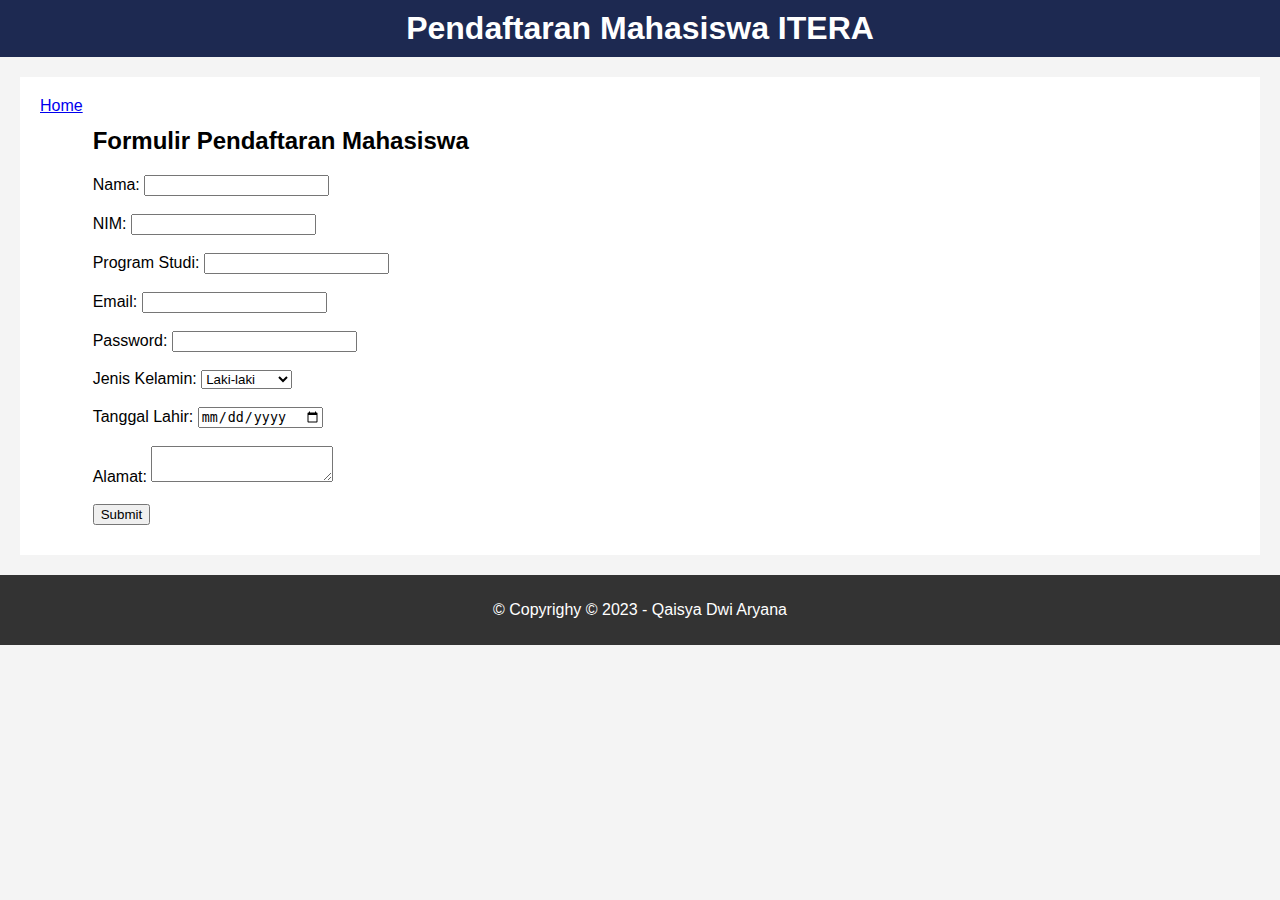
<file: form.html>
<!DOCTYPE html>
<html lang="en">
<head>
    <meta charset="UTF-8">
    <title>Formulir</title>
    <link rel="stylesheet" type="text/css" href="styleform.css">
</head>
<body>
    <header>
        <h1>Pendaftaran Mahasiswa ITERA</h1>
    </header>
    <div class="container">
         <nav>
            <a href="index.html"><i class="fa fa-home"></i><span>Home</span></a>
        </nav>
        <main>
            <h2>Formulir Pendaftaran Mahasiswa</h2>
            <form id="registrationForm">
                <label for="nama">Nama:</label>
                <input type="text" id="nama" name="nama" required><br><br>
                
                <label for="nim">NIM:</label>
                <input type="text" id="nim" name="nim" required><br><br>
                
                <label for="prodi">Program Studi:</label>
                <input type="text" id="prodi" name="prodi" required><br><br>
                
                <label for="email">Email:</label>
                <input type="email" id="email" name="email" required><br><br>
                
                <label for="password">Password:</label>
                <input type="password" id="password" name="password" required><br><br>
                
                <label for="gender">Jenis Kelamin:</label>
                <select id="gender" name="gender" required>
                    <option value="Laki-laki">Laki-laki</option>
                    <option value="Perempuan">Perempuan</option>
                </select><br><br>
                
                <label for="tgl_lahir">Tanggal Lahir:</label>
                <input type="date" id="tgl_lahir" name="tgl_lahir" required><br><br>
                
                <label for="alamat">Alamat:</label>
                <textarea id="alamat" name="alamat" required></textarea><br><br>

                <button type="button" onclick="saveData()">Submit</button>
            </form>
        </main>
    </div>
    <footer>
        <p>&copy; Copyrighy © 2023 - Qaisya Dwi Aryana</p>
    </footer>
    
    <script>
        function saveData() {
            const form = document.getElementById("registrationForm");

            // Mendapatkan data dari formulir
            const data = {
                nama: form.elements.nama.value,
                nim: form.elements.nim.value,
                prodi: form.elements.prodi.value,
                email: form.elements.email.value,
                password: form.elements.password.value,
                gender: form.elements.gender.value,
                tgl_lahir: form.elements.tgl_lahir.value,
                alamat: form.elements.alamat.value
            };

            // Menyimpan data di penyimpanan lokal (localStorage)
            const savedData = localStorage.getItem("mahasiswaData");
            let dataArray = [];

            if (savedData) {
                dataArray = JSON.parse(savedData);
            }

            dataArray.push(data);
            localStorage.setItem("mahasiswaData", JSON.stringify(dataArray));

            // Mengarahkan ke halaman tabel
            window.location.href = "table.html";
        }
    </script>
</body>
</html>
</file>
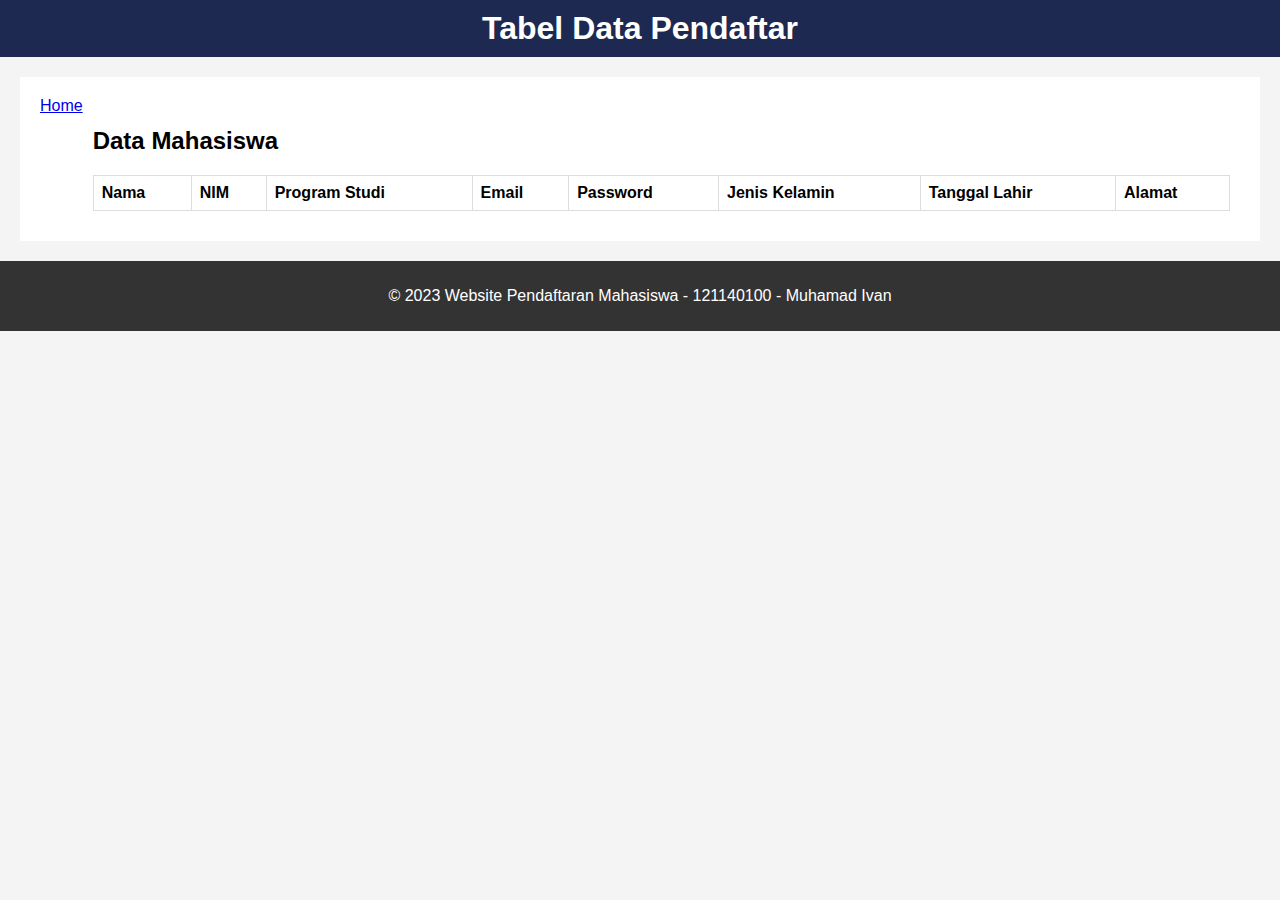
<file: table.html>
<!DOCTYPE html>
<html lang="en">
<head>
    <meta charset="UTF-8">
    <title>Table Data</title>
    <link rel="stylesheet" type="text/css" href="styletable.css">
</head>
<body>
    <header>
        <h1>Tabel Data Pendaftar</h1>
    </header>
    <div class="container">
         <nav>
            <a href="index.html"><i class="fa fa-home"></i><span>Home</span></a>
        </nav>
        <main>
            <h2>Data Mahasiswa</h2>
            <table>
                <tr>
                    <th>Nama</th>
                    <th>NIM</th>
                    <th>Program Studi</th>
                    <th>Email</th>
                    <th>Password</th>
                    <th>Jenis Kelamin</th>
                    <th>Tanggal Lahir</th>
                    <th>Alamat</th>
                </tr>
                <script>
                    const mahasiswaData = JSON.parse(localStorage.getItem("mahasiswaData"));
                    if (mahasiswaData) {
                        mahasiswaData.forEach(function (data) {
                            document.write("<tr>");
                            document.write("<td>" + data.nama + "</td>");
                            document.write("<td>" + data.nim + "</td>");
                            document.write("<td>" + data.prodi + "</td>");
                            document.write("<td>" + data.email + "</td>");
                            document.write("<td>" + data.password + "</td>");
                            document.write("<td>" + data.gender + "</td>");
                            document.write("<td>" + data.tgl_lahir + "</td>");
                            document.write("<td>" + data.alamat + "</td>");
                            document.write("</tr>");
                        });
                    }
                </script>
            </table>
        </main>
    </div>
    <footer>
        <p>&copy; 2023 Website Pendaftaran Mahasiswa - 121140100 - Muhamad Ivan</p>
    </footer>
</body>
</html>
</file>
<file: styleform.css>
/* style.css */
body {
    font-family: Arial, sans-serif;
    background-color: #f4f4f4;
    margin: 0;
}

header {
    background-color: #1D2951;
    color: #fff;
    text-align: center;
    padding: 10px;
}

header h1 {
    margin: 0;
}

.container {
    display: flex;
    justify-content: space-between;
    margin: 20px;
    background-color: #fff;
    padding: 20px;
}

main {
    flex: 2;
    padding: 10px;
}

footer {
    text-align: center;
    background-color: #333;
    color: #fff;
    padding: 10px;
}

@media (max-width: 768px) {
    .container {
        flex-direction: column;
    }

    aside {
        flex: 1;
        margin-top: 20px;
    }

    main {
        flex: 2;
    }
}
</file>
<file: styletable.css>
/* style.css */
body {
    font-family: Arial, sans-serif;
    background-color: #f4f4f4;
    margin: 0;
}

header {
    background-color: #1D2951;
    color: #fff;
    text-align: center;
    padding: 10px;
}

header h1 {
    margin: 0;
}

.container {
    display: flex;
    justify-content: space-between;
    margin: 20px;
    background-color: #fff;
    padding: 20px;
}

main {
    flex: 2;
    padding: 10px;
}

footer {
    text-align: center;
    background-color: #333;
    color: #fff;
    padding: 10px;
}

table {
    width: 100%;
    border-collapse: collapse;
}

table, th, td {
    border: 1px solid #ddd;
}

th, td {
    padding: 8px;
    text-align: left;
}

tr:nth-child(even) {
    background-color: #f2f2f2;
}

tr:nth-child(odd) {
    background-color: #fff;
}

@media (max-width: 768px) {
    header {
        padding: 5px;
    }

    header h1 {
        font-size: 24px;
    }

    .container {
        flex-direction: column;
        margin: 10px;
        padding: 10px;
    }

    main {
        flex: 1;
        padding: 10px;
    }

    footer {
        padding: 5px;
    }

    table {
        font-size: 14px;
    }
}
</file>
